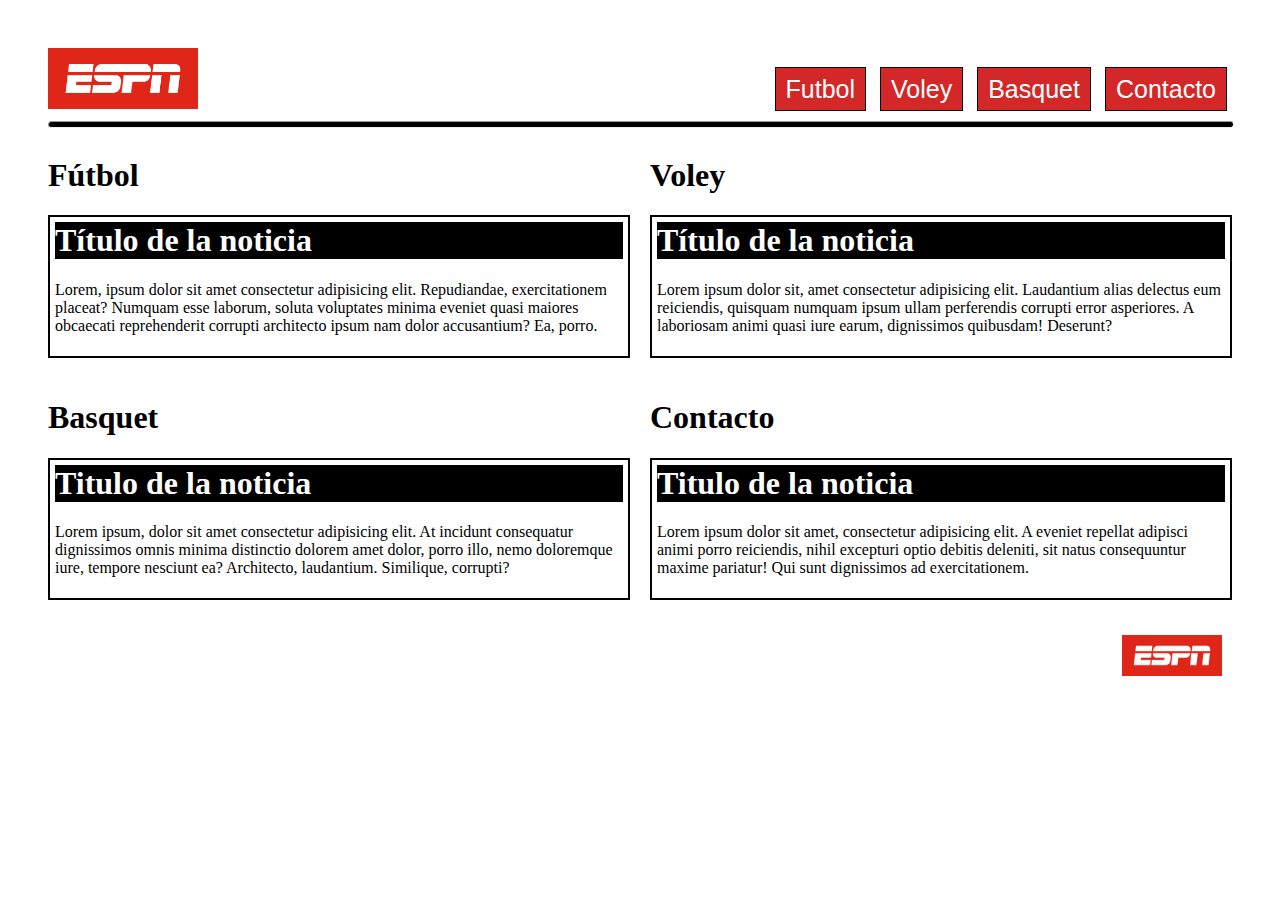
<file: index.html>
<!DOCTYPE html>
<html lang="en">
<head>
    
    <meta charset="UTF-8">
    <meta name="viewport" content="width=device-width, initial-scale=1.0">
    <title>Document</title>
    <link rel="stylesheet" href="style.css">
    
</head>

<body>
    
    
    <header>
       
        <img src="img-espn.png" class="Logo" alt="Logo">
        <nav class="menuPc">
            <a href="Fútbol.html">Futbol</a>
            <a href="">Voley</a>
            <a href="">Basquet</a>
            <a href="">Contacto</a>
        </nav>
        <img src="menuHamburgesa.png" class="menuLogo"  alt="menu" onclick="Menu()">
        <nav class="menuMovil" id="desaparecer">
            <a href="" >Futbol</a>
            <a href="" >Voley</a>
            <a href="">Basquet</a>
            <a href="">Contacto</a>
        </nav>
    </header>
    <hr class="line">
    <div class="contenedor">
        <section>
            <h1>Fútbol</h1>
            <article>
                <h1>Título de la noticia</h1>
                <p>
                    Lorem, ipsum dolor sit amet consectetur adipisicing elit. Repudiandae, exercitationem placeat? Numquam esse laborum, soluta voluptates minima eveniet quasi maiores obcaecati reprehenderit corrupti architecto ipsum nam dolor accusantium? Ea, porro.
                </p>
            </article>
        </section>

        <section>
            <h1>Voley</h1>
            <article>
               <h1>Título de la noticia</h1>
                <p>
                    Lorem ipsum dolor sit, amet consectetur adipisicing elit. Laudantium alias delectus eum reiciendis, quisquam numquam ipsum ullam perferendis corrupti error asperiores. A laboriosam animi quasi iure earum, dignissimos quibusdam! Deserunt?
                </p>
            </article>
        </section>
        <section>
            <h1>Basquet</h1>
            <article>
                <h1>Titulo de la noticia</h1>
                <p>
                    Lorem ipsum, dolor sit amet consectetur adipisicing elit. At incidunt consequatur dignissimos omnis minima distinctio dolorem amet dolor, porro illo, nemo doloremque iure, tempore nesciunt ea? Architecto, laudantium. Similique, corrupti?
                </p>
            </article>
        </section>
        <section>
            <h1>Contacto</h1>
            <article>
                <h1>Titulo de la noticia</h1>
                <p>
                    Lorem ipsum dolor sit amet, consectetur adipisicing elit. A eveniet repellat adipisci animi porro reiciendis, nihil excepturi optio debitis deleniti, sit natus consequuntur maxime pariatur! Qui sunt dignissimos ad exercitationem.
                </p>
            </article>
        </section>
    </div>
    <script src="javaS.js"></script>
</body>
<footer>
    <img src="img-espn.png" class="A" alt="A">
</footer>
</html>
</file>
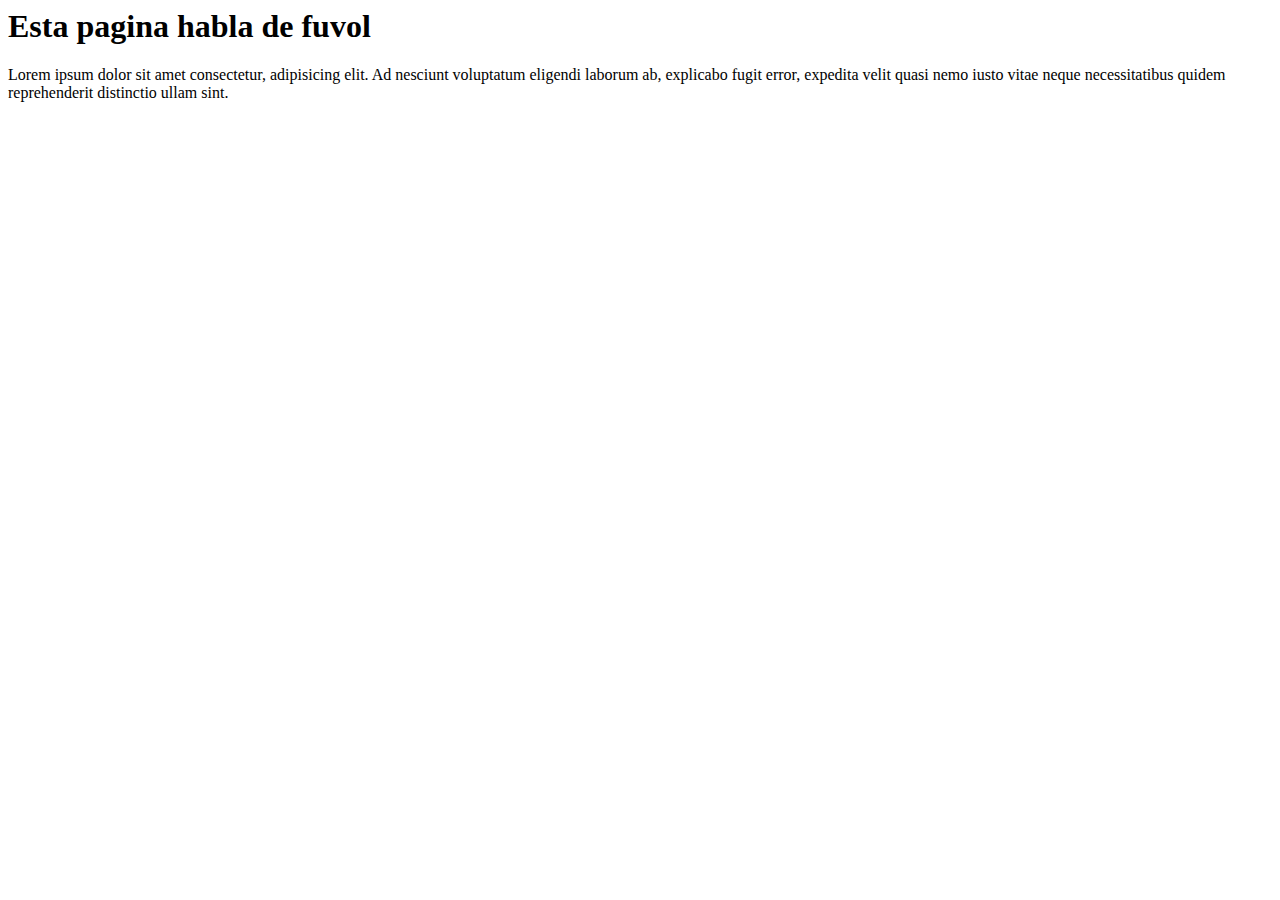
<file: Fútbol.html>
<html>
    <title>Fútbol</title>
    <h1>Esta pagina habla de fuvol</h1>
    <p>
        Lorem ipsum dolor sit amet consectetur, adipisicing elit. Ad nesciunt voluptatum eligendi laborum ab, explicabo fugit error, expedita velit quasi nemo iusto vitae neque necessitatibus quidem reprehenderit distinctio ullam sint.

    </p>
</html>
</file>
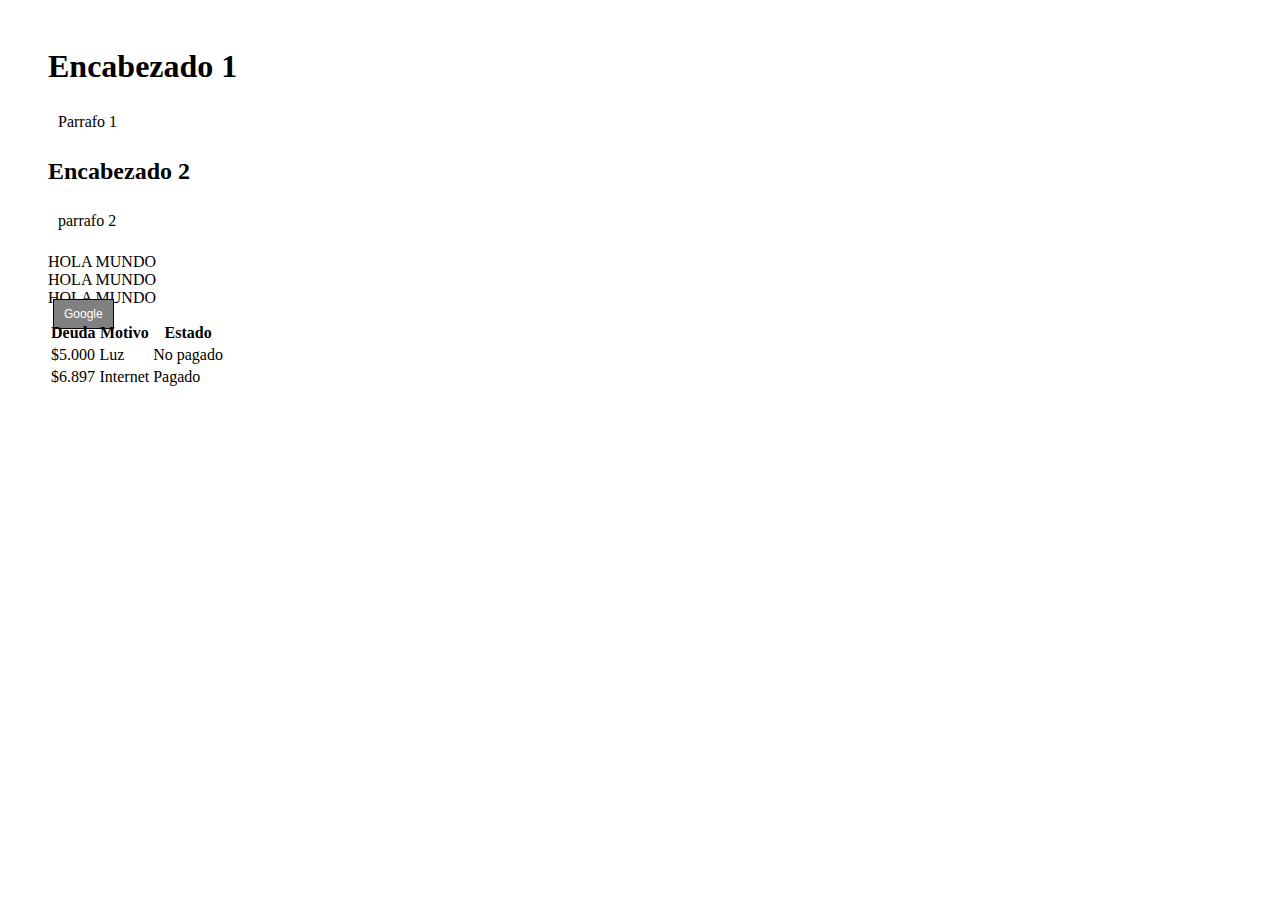
<file: indexeso.html>
<html>
    <head>
    <title>HOLA </title>   
    <link rel="stylesheet" href="estilo.css"> 
    </head>
    <body>
    <h1>Encabezado  1</h1>
    <p>Parrafo 1</p>
    <h2>Encabezado  2</h2>
    <p>parrafo 2</p>
    <div id="uno" class="">HOLA MUNDO</div>
    <div id="" class="miClase">HOLA MUNDO</div>
    <div id="" class="">HOLA MUNDO</div>
       
     <a href="https://google.com" target="_blank">Google</a>
    </body>
    <table>
        <tr>
            <th>Deuda</th>
            <th>Motivo</th>
            <th>Estado</th>
        </tr>
        <tbody>
            <tr>
                <td>$5.000</td>
                <td>Luz</td>
                <td>No pagado</td>
            </tr>
            <tr>
                <td>$6.897</td>
                <td>Internet</td>
                <td>Pagado</td>
            </tr>
        </tbody>
    </table>

</html>
</file>
<file: style.css>
.line{
    width: 100%;
    background-color: black;
    height: 5px;
    border-radius: 10px;
}
.menuMovil{
    width: 200px;
    background-color: white;
    position: absolute;
    top: 100px;
    right: -300px;
    box-shadow: 0px 3px 5px 3px rgb(255 0 0 /30%);
    display: none;
    transition: all 1s;
}
.vermenu{
   right: 50px;

}
.vermenu a{
    display: block;
}

body{
    padding: 40px;
    overflow-x: hidden;
}
nav,.menuLogo{
   float: right;
   position: relative;
   top: 27px;
}
.menuLogo{
    width: 30px;
    aspect-ratio: 1/1;
    display: none;
    cursor: pointer;

}
a{
    border: 1px solid black;
    background-color: rgb(212, 40, 40);
    color: white;
    text-align: center;
    text-decoration: none;
    padding: 7px 10px;
    margin: 5px;
    font-family: Arial;
    font-size: 25px;
    
}
.contenedor{
    display: grid;
    grid-template-columns: repeat(2,1fr);
    gap: 20px;
}

.Logo{
    width: 150px;
}
.A{
    width: 100px;
    padding: 10px;
    float: right;
    position: relative;
    top:25px;
}



article{
   border: 2px solid black;
   padding: 5px;
}
article h1{
   background-color: black;
   color: white;
   margin-top: 0px;
}
p,article h1{
   padding: 7px,10px;
}
@media(max-width:750px){
    .menuLogo{
        display: grid;
    }
    .menuPc{
        display: none;
    }
    .menuMovil{
        display: grid;
    }
    
}
</file>
<file: estilo.css>
/* Estilo general del cuerpo de la página */
body {
  padding: 40px; /* Espaciado interior del cuerpo */
  overflow-x: hidden; /* Recorta todos los elementos que exedan en horizontal del documento */
}

/* Estilo de navegación y botón de menú */
nav,.btnMenu {
  float: right; /* Elementos flotantes a la derecha */
  position: relative; /* Posición relativa para alinear el botón de menú */
  top: 27px; /* Desplazamiento hacia abajo */
}

/* Estilo de los enlaces */
a {
  border: 1px solid black; /* Borde del enlace */
  background-color: gray; /* Color de fondo */
  color: white; /* Color del texto */
  text-align: center; /* Alineación del texto */
  text-decoration: none; /* Sin subrayado */
  padding: 7px 10px; /* Espaciado interior */
  margin: 5px; /* Margen exterior */
  font-family: Arial; /* Fuente */
  font-size: 12px; /* Tamaño del texto */
}

/* Estilo del logotipo */
.logo {
  width: 130px; /* Ancho del logotipo */
}

/* Estilo del contenedor principal */
.contenedor {
  display: grid; /* Contenedor de diseño de cuadrícula */
  grid-template-columns: repeat(2, 1fr); /* Dos columnas de ancho flexible */
  gap: 20px; /* Espacio entre elementos */
}

/* Estilo de los artículos */
article {
  border: 1px solid black; /* Borde del artículo */
  padding: 5px; /* Espaciado interior del artículo */
}

/* Estilo del encabezado de los artículos */
article h1 {
  background-color: black; /* Color de fondo del encabezado */
  color: white; /* Color del texto */
  margin-top: 0px; /* Margen superior */
}

/* Estilo de los párrafos y encabezados de los artículos */
p,
article h1 {
  padding: 7px 10px; /* Espaciado interior */
}

/* Estilo del botón de menú */
.btnMenu {
  width: 30px; /* Ancho del botón */
  aspect-ratio: 1/1; /* Relación de aspecto cuadrada */
  display: none; /* Ocultar inicialmente en tamaños de pantalla grandes */
  cursor: pointer; /* Cambia el cursor del mouse a una mano cuando se pasa sobre el elemento, indicando que es interactivo */
}

/* Estilo de la línea separadora */
.line {
  width: 100%; /* Ancho completo */
  background-color: black; /* Color de fondo */
  height: 5px; /* Altura */
  border-radius: 10px; /* Borde redondeado */
}

/* Estilo del menú móvil */
.menuMobile {
  width: 200px; /* Ancho del menú */
  background-color: white; /* Color de fondo */
  position: absolute; /* Posición relativa para desplazar */
  top: 110px; /* Desplazamiento hacia abajo */
  right: -300px; /* Inicialmente fuera de la pantalla */
  box-shadow: 0px 3px 5px 3px rgba(0, 0, 0, 0.3); /* Sombra */
  display: none; /* Ocultar inicialmente */
  transition: all 1s; /* Transición suave */
}

/* Estilo de los enlaces del menú móvil */
.menuMobile a {
  display: block; /* Convertir en bloques para ocupar el ancho */
}

/* Estilo para abrir el menú móvil */
.menuMobileOpen {
  right: 50px; /* Ajustar la posición para mostrar el menú */
}

/* Estilos responsivos */
@media (max-width: 530px) {
  .btnMenu {
    display: grid; /* Mostrar el botón de menú en pantallas pequeñas */
  }
  .menuDesktop {
    display: none; /* Ocultar el menú de escritorio en pantallas pequeñas */
  }
  .menuMobile {
    display: block; /* Mostrar el menú móvil en pantallas pequeñas */
  }
  .contenedor {
    grid-template-columns: auto;
    width: 100%;
  }
}
</file>
